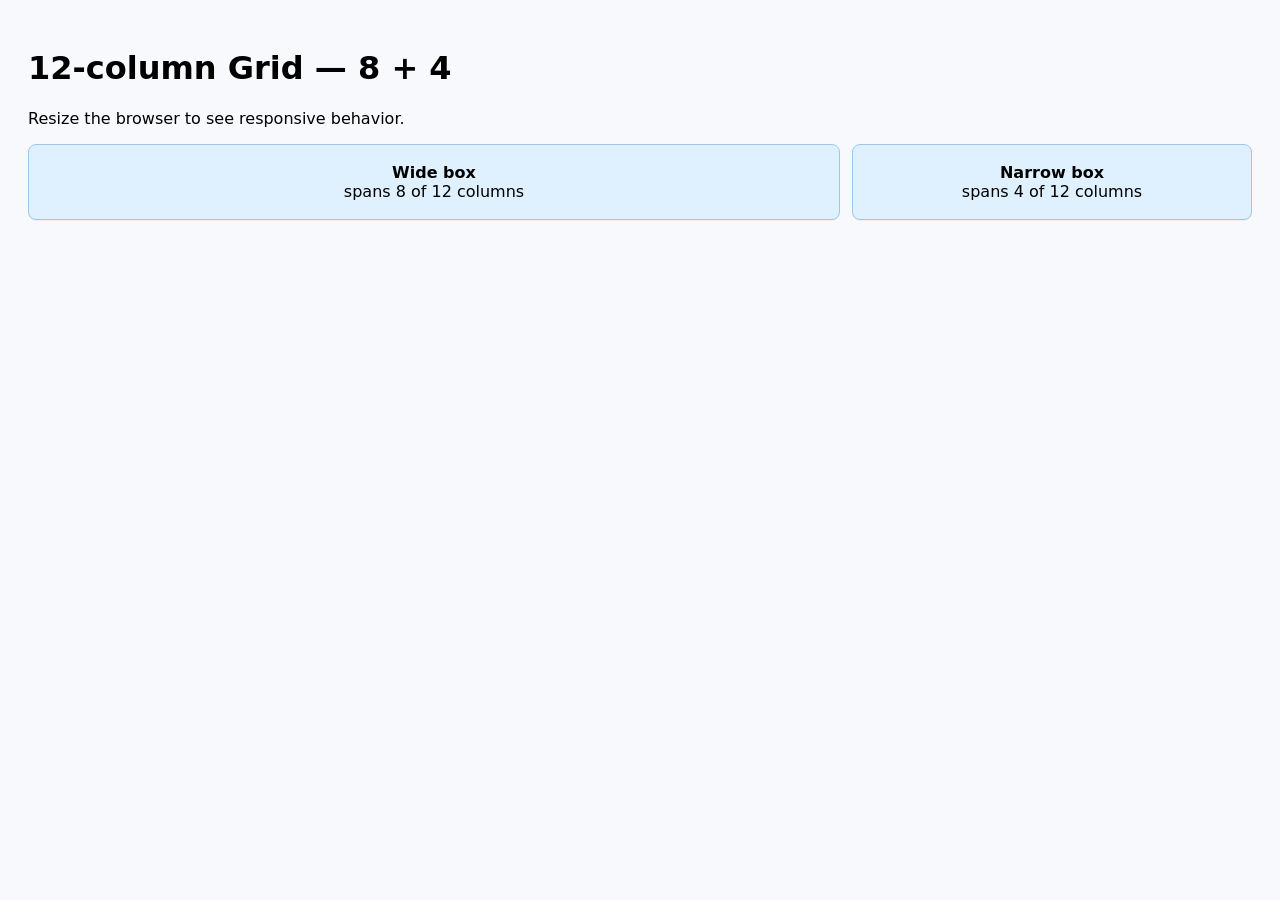
<file: index.html>
<!doctype html>
<html lang="en">
<head>
  <meta charset="utf-8" />
  <meta name="viewport" content="width=device-width, initial-scale=1" />
  <title>12-column Grid — 8 + 4 Example</title>
  <link rel="stylesheet" href="style.css">
</head>
<body>
  <h1>12-column Grid — 8 + 4</h1>
  <p>Resize the browser to see responsive behavior.</p>
  <div class="container" role="list">
    <div class="box wide" role="listitem">
      <strong>Wide box</strong><br>spans 8 of 12 columns
    </div>

    <div class="box narrow" role="listitem">
      <strong>Narrow box</strong><br>spans 4 of 12 columns
    </div>
  </div>
</body>
</html>
</file>
<file: style.css>
:root {
  --gap: 12px;
}

body {
  font-family: system-ui, Arial, sans-serif;
  padding: 20px;
  background: #f7f9fc;
}

.container {
  display: grid;
  grid-template-columns: repeat(12, 1fr);
  gap: var(--gap);
  align-items: start;
}

.box {
  padding: 18px;
  border-radius: 8px;
  background: #dff0ff;
  border: 1px solid #a3c7e6;
  text-align: center;
  box-shadow: 0 1px 0 rgba(0, 0, 0, 0.03);
}
.wide {
  grid-column: span 8;
}

.narrow {
  grid-column: span 4;
}

@media (max-width: 600px) {
  .wide,
  .narrow {
    grid-column: span 12;
  } 
}
</file>
